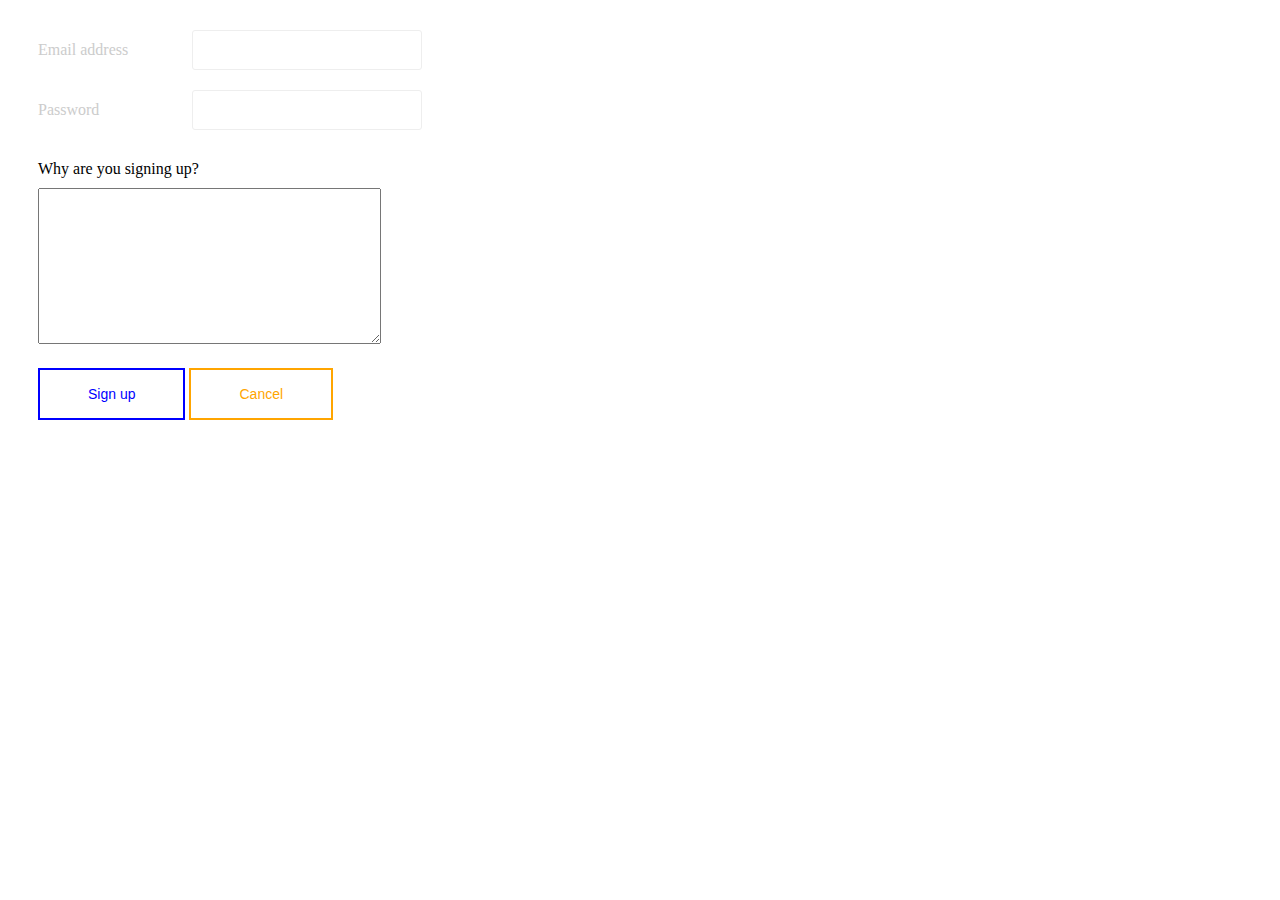
<file: task3/index.html>
<!DOCTYPE html>
<html lang="en">
<head>
    <meta charset="UTF-8">
    <meta name="viewport" content="width=device-width, initial-scale=1">
    <link rel="stylesheet" href="stylesheets/main.css">
    <title>Title</title>
</head>
<body>
<div class="container-wrapper">
    <div id="outer-container-wrapper">
        <form>
            <label for="email">Email address</label>
            <input id="email" type="text">
            <label for="password">Password</label>
            <input id="password" type="text">
        </form>
        <label for="text-area">Why are you signing up?</label>
        <textarea id="text-area" cols="40" rows="10"></textarea>
        <div class="buttons--wrapper">
            <button class="button button--blue">Sign up</button>
            <button class="button button--orange">Cancel</button>
        </div>
    </div>
</div>
</body>
</html>
</file>
<file: task3/stylesheets/main.css>
/* line 1, ../sass/main.scss */
.container-wrapper {
  margin: 30px;
  width: 30vw;
}
/* line 6, ../sass/main.scss */
.container-wrapper #outer-container-wrapper form {
  display: grid;
  grid-template-columns: 9vw 1fr;
  grid-column-gap: 3vw;
  grid-row-gap: 20px;
  padding-bottom: 20px;
}
/* line 13, ../sass/main.scss */
.container-wrapper #outer-container-wrapper form label {
  color: #ccc;
  line-height: 40px;
}
/* line 18, ../sass/main.scss */
.container-wrapper #outer-container-wrapper form textarea {
  border: solid 1px #eee;
  border-radius: 3px;
  font-size: 0.75em;
  padding: 1em 2em;
}
/* line 25, ../sass/main.scss */
.container-wrapper #outer-container-wrapper form input[type=text] {
  border: solid 1px #eee;
  border-radius: 3px;
  font-size: 12px;
  padding: 1em 2em;
}
/* line 33, ../sass/main.scss */
.container-wrapper #outer-container-wrapper > label {
  display: block;
  padding: 10px 0;
}
/* line 38, ../sass/main.scss */
.container-wrapper #outer-container-wrapper .buttons--wrapper {
  display: block;
  margin-top: 20px;
}
/* line 42, ../sass/main.scss */
.container-wrapper #outer-container-wrapper .buttons--wrapper .button {
  padding: 1rem 3rem;
  background: #fff;
  border: solid 2px;
  font-size: 0.875em;
}
/* line 48, ../sass/main.scss */
.container-wrapper #outer-container-wrapper .buttons--wrapper .button--blue {
  border-color: blue;
  color: blue;
}
/* line 53, ../sass/main.scss */
.container-wrapper #outer-container-wrapper .buttons--wrapper .button--blue:hover {
  background: blue;
  color: #fff;
}
/* line 58, ../sass/main.scss */
.container-wrapper #outer-container-wrapper .buttons--wrapper .button--orange {
  border-color: orange;
  color: orange;
}
/* line 63, ../sass/main.scss */
.container-wrapper #outer-container-wrapper .buttons--wrapper .button--orange:hover {
  background: orange;
  color: #fff;
}
</file>
